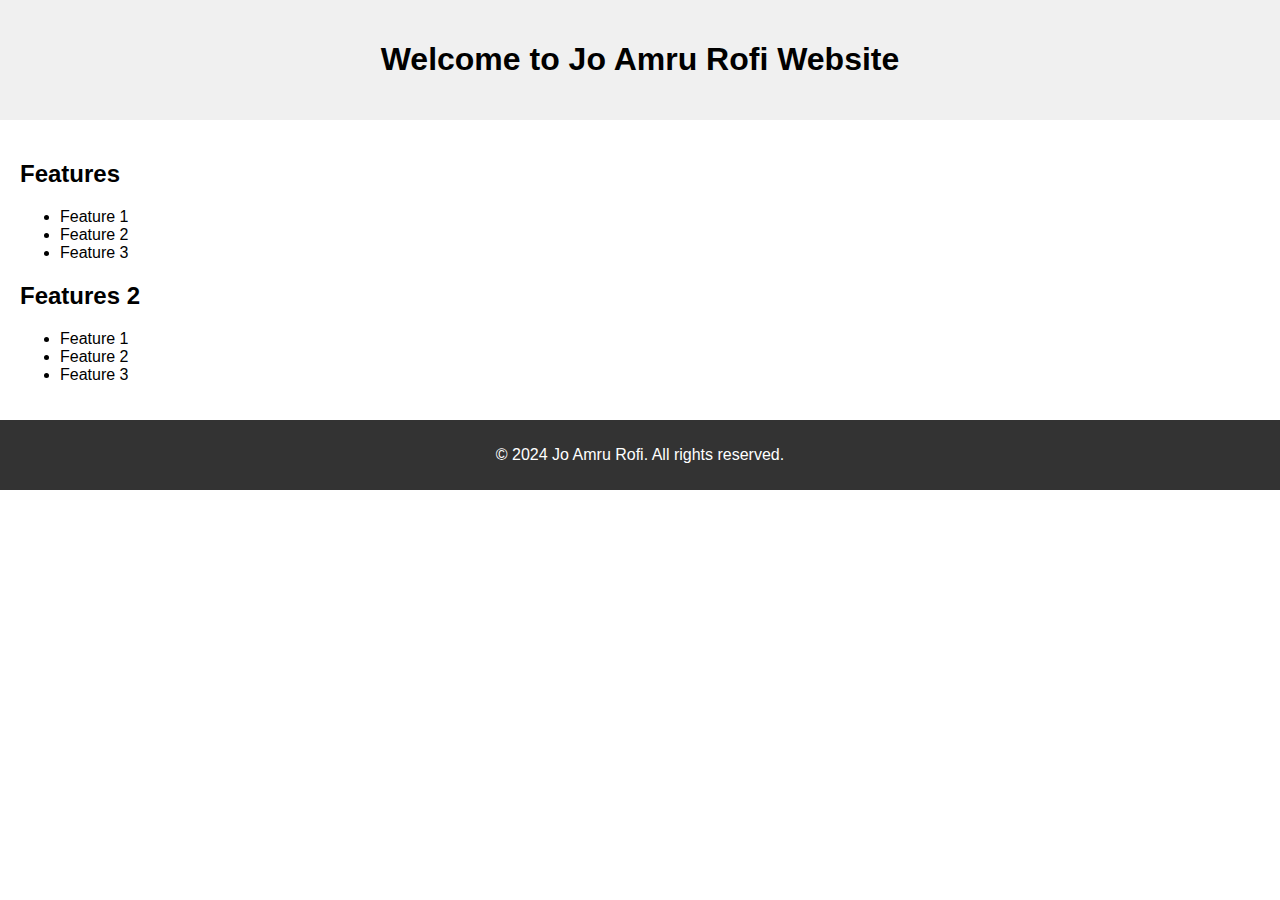
<file: index.html>
<!DOCTYPE html>
<html lang="en">
<head>
  <meta charset="UTF-8">
  <meta name="viewport" content="width=device-width, initial-scale=1.0">
  <title>Landing Page</title>
  <link rel="stylesheet" href="style.css">
</head>
<body>
  <header>
    <h1>Welcome to Jo Amru Rofi Website</h1>
  </header>
  <section id="features">
    <h2>Features</h2>
    <ul>
      <li>Feature 1</li>
      <li>Feature 2</li>
      <li>Feature 3</li>
    </ul>
    <h2>Features 2</h2>
    <ul>
      <li>Feature 1</li>
      <li>Feature 2</li>
      <li>Feature 3</li>
    </ul>
  </section>
 
  <footer>
    <p>&copy; 2024 Jo Amru Rofi. All rights reserved.</p>
  </footer>
  
</body>
</html>
</file>
<file: style.css>
body {
    font-family: Arial, sans-serif;
    margin: 0;
    padding: 0;
  }
  
  header {
    background-color: #f0f0f0;
    padding: 20px;
    text-align: center;
  }
  
  #features {
    padding: 20px;
    display: flex;
    display: inline-block;
  }
  
  
  form {
    margin-top: 10px;
  }
  
  footer {
    background-color: #333;
    color: #fff;
    padding: 10px 20px;
    text-align: center;
  }
</file>
